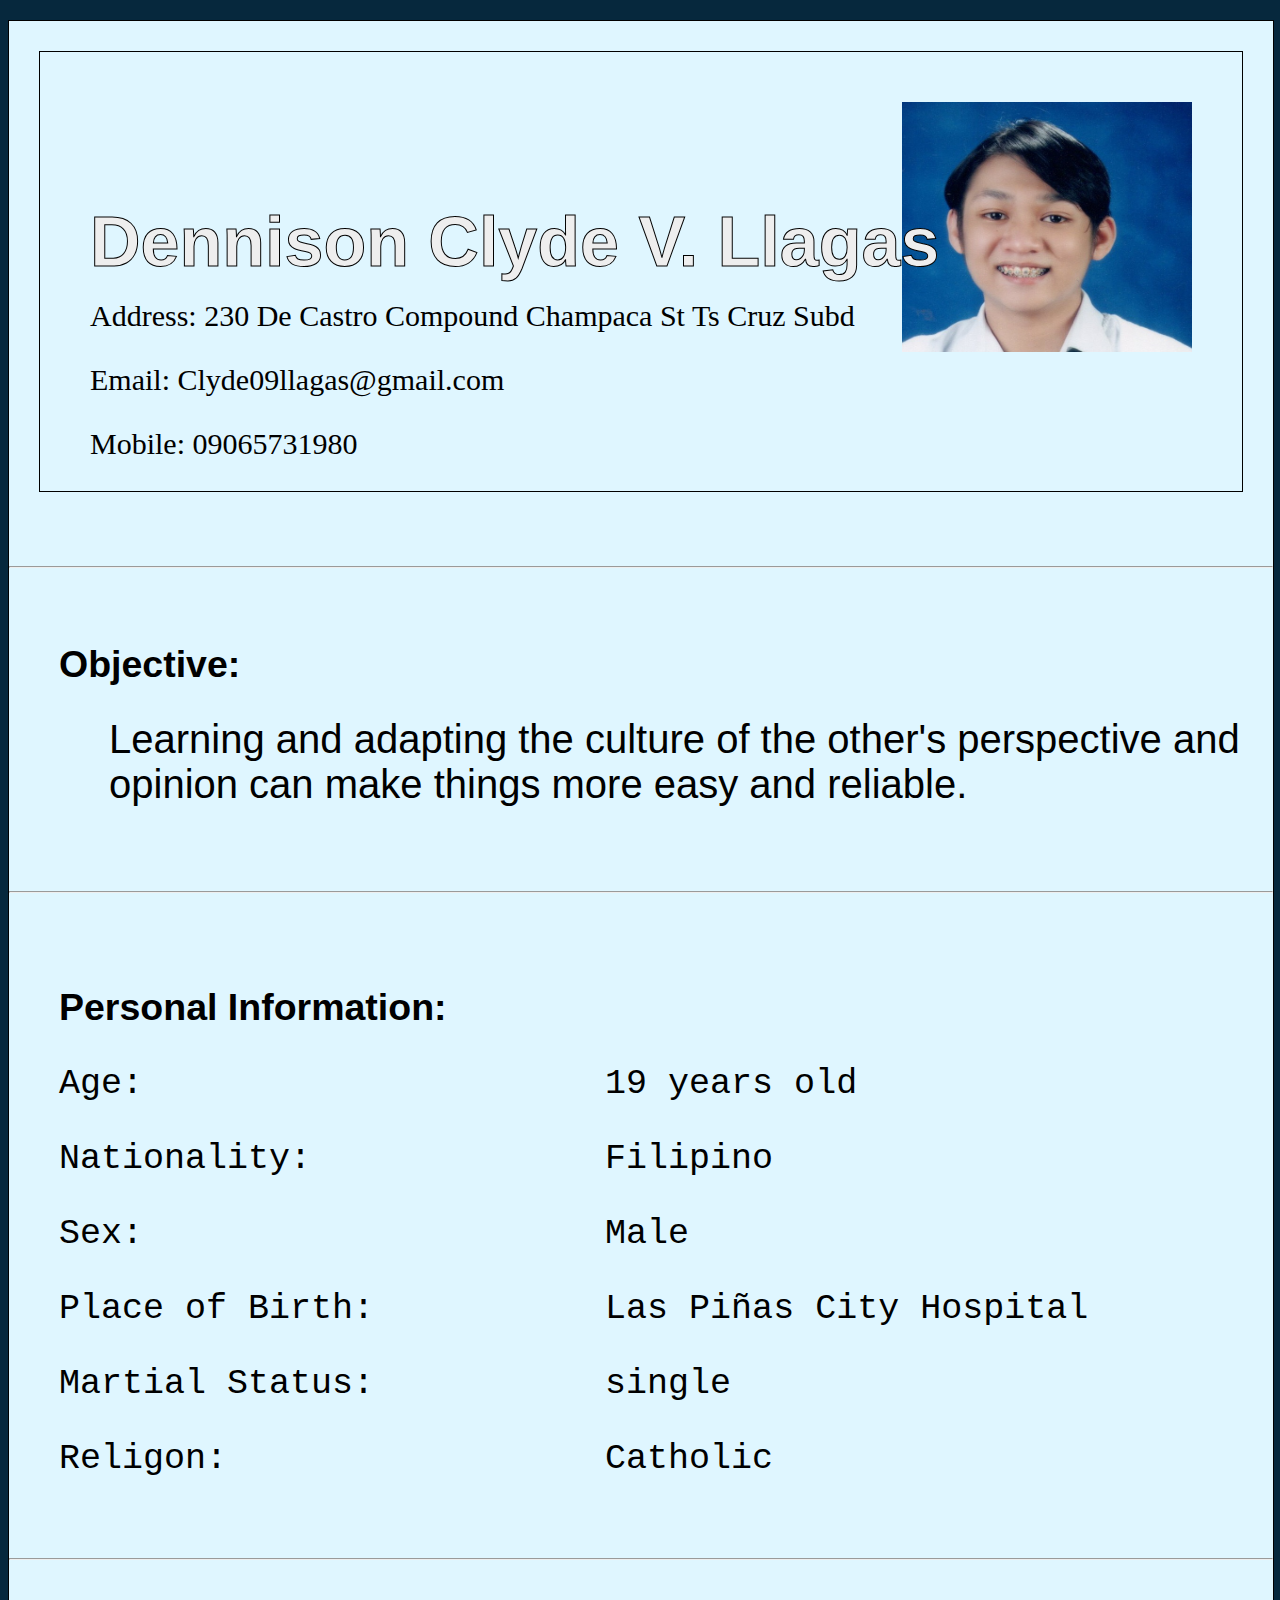
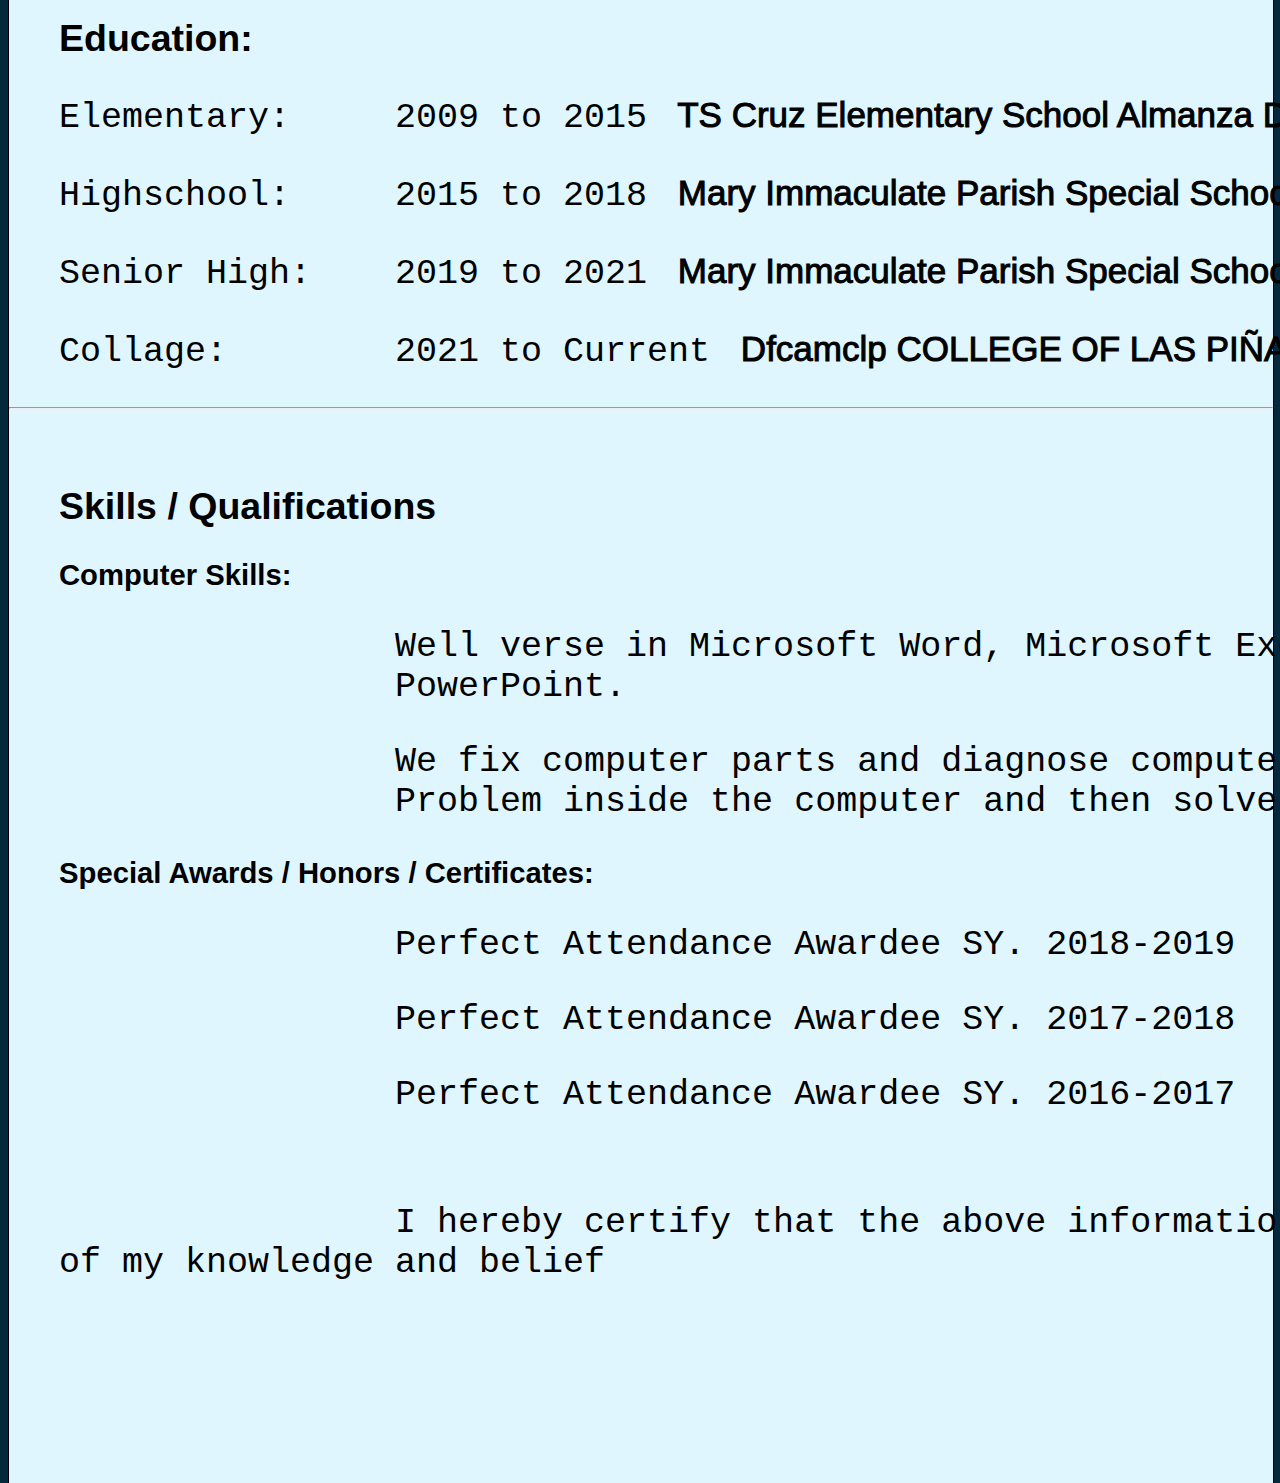
<file: Curriculum Vitae.html>
<html>
<head>
  <link rel="stylesheet" href="styles.css">
</head>
<body>

<div class="all">
<div class="foni" >
<div id ="right">
<img src="me.jpg" alt="Dennison Clyde V. Llagas" width="290" height="250">
</div>
<a href="https://www.facebook.com/clydedennisonllagas/" target="_blank">
<div class="pic">
</div>
<div class="dami">
<h1>Dennison Clyde V. Llagas</h1>
</a>
</div>
<div class="pit">
<p>Address: 230 De Castro Compound Champaca St Ts Cruz Subd</p>
<p>Email: Clyde09llagas@gmail.com</p>
<p>Mobile: 09065731980</p>
</div>
</div>
<br><br>
<hr>
<br><br>
<div class="ob">
<h2>Objective:</h2>
<div class="pot"
<p>Learning and adapting the culture of the other's perspective and opinion can make things more easy and reliable.
</p>
</div>
</div>
<br><br>
<hr>
<br>
<br>
<br>
<div class="ab">
<h2>Personal Information:</h2>
</div>
<div class="rawr">
<pre class="tab1">Age:				 							19 years old</pre>
<pre class="tab">Nationality: 		  Filipino</pre>
<pre class="tab">Sex: 			  Male</pre>
<pre class="tab">Place of Birth:		  Las Piñas City Hospital </pre>
<pre class="tab">Martial Status:		  single</pre>
<pre class="tab">Religon:		  Catholic</pre>
</div>
<br>
<br>
<hr>
<br>
<div class="on">
<h2>Education:</h2>


<pre class="tab">Elementary:	2009 to 2015 <a href="https://www.facebook.com/tsces2000/" target="_blank"> TS Cruz Elementary School Almanza Dos</a></pre>

<pre class="tab">Highschool: 	2015 to 2018 <a href="https://www.facebook.com/pages/Mary-Immaculate-Parish-Special-School/186195201444323" target="_blank"> Mary Immaculate Parish Special School</a></pre>

<pre class="tab">Senior High: 	2019 to 2021 <a href="https://www.facebook.com/pages/Mary-Immaculate-Parish-Special-School/186195201444323" target="_blank"> Mary Immaculate Parish Special School </a></pre>
<pre class="tab">Collage: 	2021 to Current <a href="https://www.facebook.com/dfcaittiregistrar" target="_blank"> Dfcamclp COLLEGE OF LAS PIÑAS - I.T. CAMPUS </a></pre>

</div>
<hr>
<br><br>
<div class="ski">
<h2>Skills / Qualifications</h2>

<h3>Computer Skills:</h3>
<pre class="tab">		Well verse in Microsoft Word, Microsoft Excel, and Microsoft
		PowerPoint.</pre>
<pre class="tab">		We fix computer parts and diagnose computer and identify the
		Problem inside the computer and then solve it.</pre>

<h3>Special Awards / Honors /
Certificates:</h3>

<pre class="tab">		Perfect Attendance Awardee SY. 2018-2019</pre>
<pre class="tab">		Perfect Attendance Awardee SY. 2017-2018</pre>
<pre class="tab">		Perfect Attendance Awardee SY. 2016-2017</pre>
</div>
<br>
<div class="here">
<pre class="tab">		I hereby certify that the above information is true and correct to be best
of my knowledge and belief</pre>
</div>
<BR>
<pre class="tab"><u>									DENNISON CLYDE V. LLAGAS</u>
										Applicant
</pre>



</div>
</body>
</html>
</file>
<file: styles.css>
body{
	background-color:#06283D;
}
h1{
	color:#EEEEEE;
	margin-left:50px;
	-webkit-text-stroke:1px black;
	font-family:Arial;
	font-size: 70px;
	margin-top:-30px;

	

}
.tab1{
	tab-size:2;

}

#right{
	text-align:right;
	padding:50px;
}

a{
	text-decoration:none;
	-webkit-text-stroke:1px black;
	font-family:Arial;
	color:black;

}
div.pit{
	margin-left:50px;
	font-size: 30px;
	margin-top:-30px;

}
div.pot{
	margin-left:50px;
	font-size: 40px;
}
div.rawr{
	margin-left:50px;
	font-size:20px;
}
div.dami{
	margin-top:-200
	
}
div.foni{
	margin-left:50px;
	border:1px solid;
	margin:30px;
	
	
}

div.all{
	background-color:#DFF6FF;
	border:1px solid;
	margin-top:20px;
	width:100%;
	height:auto;



}
div.on{
	font-family:Arial;
	font-size: 25px;
	margin-left:50px;
	
}
div.ob{
	margin-left:50px;
	font-family:Arial;
	font-size: 25px;
}
div.ab{
	margin-left:50px;
	font-family:Arial;
	font-size: 25px;
}
pre{
	font-size: 35px;
}
div.ski{
	margin-left:50px;
	font-family:Arial;
	font-size: 25px;
	
}
div.here{
	margin-left:50px;
	font-family:Arial;
	font-size: 25px;
	
}
</file>
